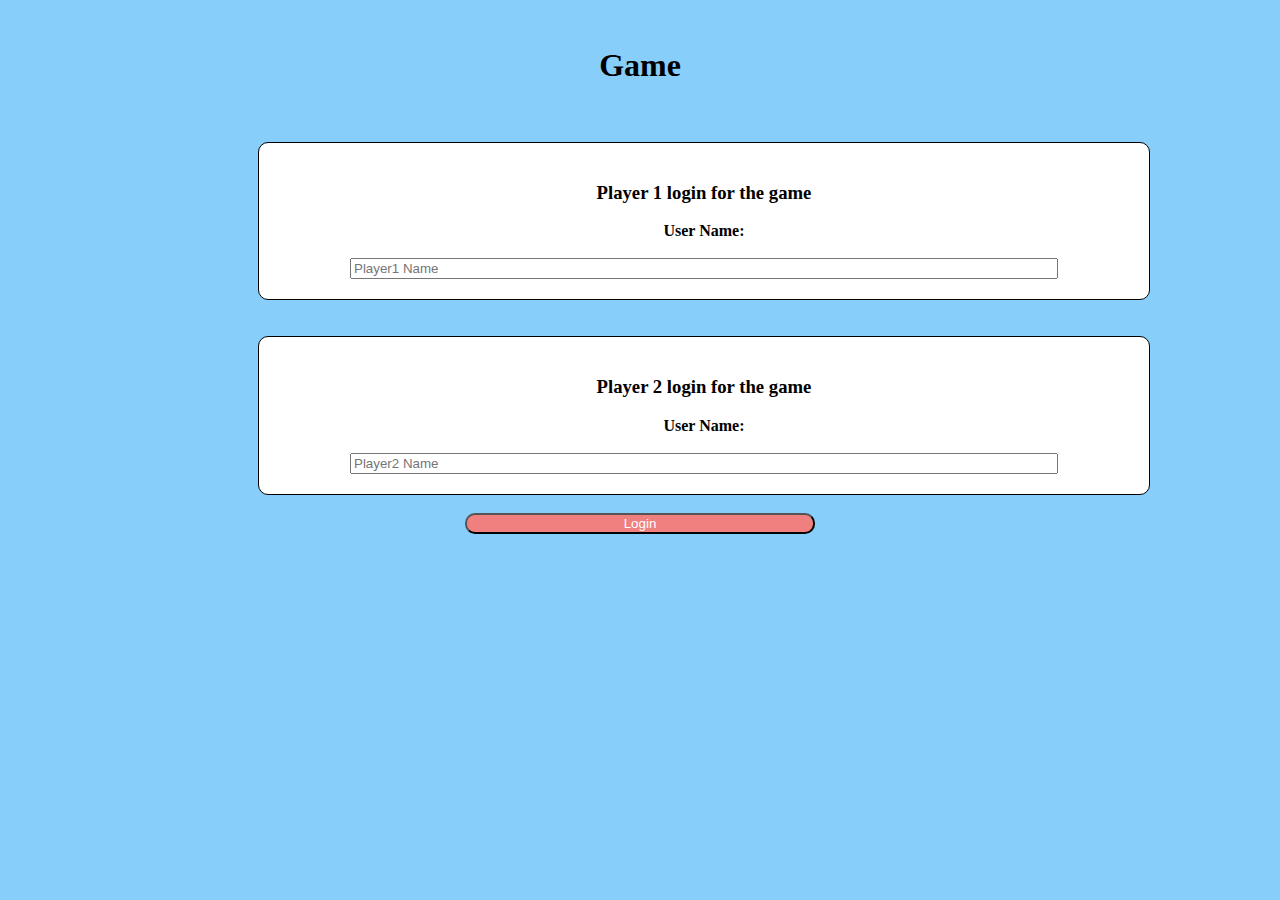
<file: index.html>
<!DOCTYPE html>
<html lang="en" dir="ltr">
  <head>
    <meta charset="utf-8">
    <link href="https://cdn.jsdelivr.net/npm/bootstrap@5.0.2/dist/css/bootstrap.min.css" rel="stylesheet" integrity="sha384-EVSTQN3/azprG1Anm3QDgpJLIm9Nao0Yz1ztcQTwFspd3yD65VohhpuuCOmLASjC" crossorigin="anonymous">
    <script src="https://cdn.jsdelivr.net/npm/bootstrap@5.0.2/dist/js/bootstrap.bundle.min.js" integrity="sha384-MrcW6ZMFYlzcLA8Nl+NtUVF0sA7MsXsP1UyJoMp4YLEuNSfAP+JcXn/tWtIaxVXM" crossorigin="anonymous"></script>
    <link rel="stylesheet" href="style.css">
    <script src="main.js"></script>
    <title>Game</title>
  </head>
  <body>

    <br>

    <h1>Game</h1>

    <br>
    <br>

    <div class="Input">
      <h3>Player 1 login for the game</h3>
      <label>User Name:</label>
      <br>
      <br>
      <input placeholder="Player1 Name" type="text" id="player1_name">
    </div>

    <br>
    <br>

    <div class="Input">
      <h3>Player 2 login for the game</h3>
      <label>User Name:</label>
      <br>
      <br>
      <input placeholder="Player2 Name" type="text" id="player2_name">
    </div>

    <br>

    <button type="submit" onclick="addUser()">Login</button>

  </body>
</html>
</file>
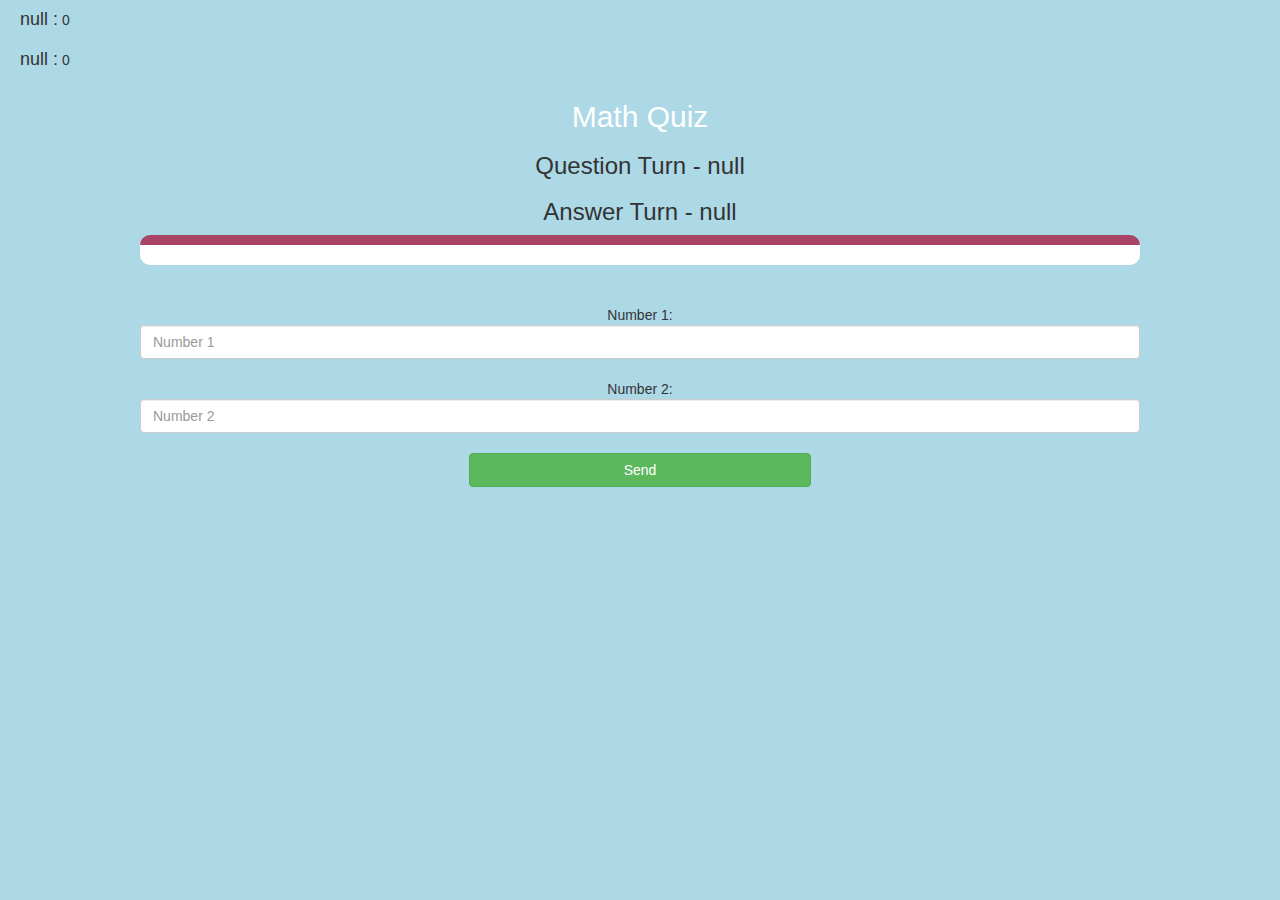
<file: game.html>
<!DOCTYPE html>
<html lang="en" dir="ltr">
  <head>
    <meta charset="utf-8">
    <link rel="stylesheet" href="https://maxcdn.bootstrapcdn.com/bootstrap/3.4.0/css/bootstrap.min.css">
    <script src="https://ajax.googleapis.com/ajax/libs/jquery/3.4.1/jquery.min.js"></script>
    <script src="https://maxcdn.bootstrapcdn.com/bootstrap/3.4.0/js/bootstrap.min.js"></script>
    <link rel="stylesheet" href="game.css">
    <title>Guess Game</title>
  </head>
  <body>
    <h4 id="player1_name"></h4>
    <span id="player1_score"></span>
    <br>
    <h4 id="player2_name"></h4>
    <span id="player2_score"></span>

    <center>
      <div class="container">
          <h2 style="color : white;">Math Quiz</h2>
          <h3 id="player_question"></h3>
          <h3 id="player_answer"></h3>
          <div id="output" class="col-lg-6"></div>
          <br>
          <br>
          Number 1:
          <br>
          <input id="num1" type="number" class="form-control" placeholder="Number 1">
          <br>
          Number 2:
          <br>
          <input id="num2" type="number" class="form-control" placeholder="Number 2">
          <br>
          <button onclick="send()" class="btn btn-success" style="width: 30%;">Send</button>
      </div>
    </center>

    <script src="game.js" charset="utf-8"></script>
  </body>
</html>
</file>
<file: style.css>
body{
    text-align: center;
    background-color: lightskyblue;
}

.Input{
    border: 1px solid black;
    padding: 20px;
    width: 850px;
    margin-left: 250px;
    border-radius: 10px;
    background-color: white;
}

.Input input{
    width: 700px;
}

.Input label{
    font-weight: bold;
}

button{
    width: 350px;
    background-color: lightcoral;
    color: white;
    border-radius: 10px;;
}
</file>
<file: game.css>
body{
  background-color: lightblue;
}


#player1_name , #player2_name
{
	display: inline-block;
	margin-left: 20px;
}

#num1, #num2{
  width: 1000px;
}

#word_display
{
	letter-spacing: 5px;
}

#output
{
	background: white;
	border-radius: 10px;
	border-top: 10px solid #AA4465;
	padding: 10px;
	float: none;
	text-align: left;
	width: 1000px;
}
</file>
